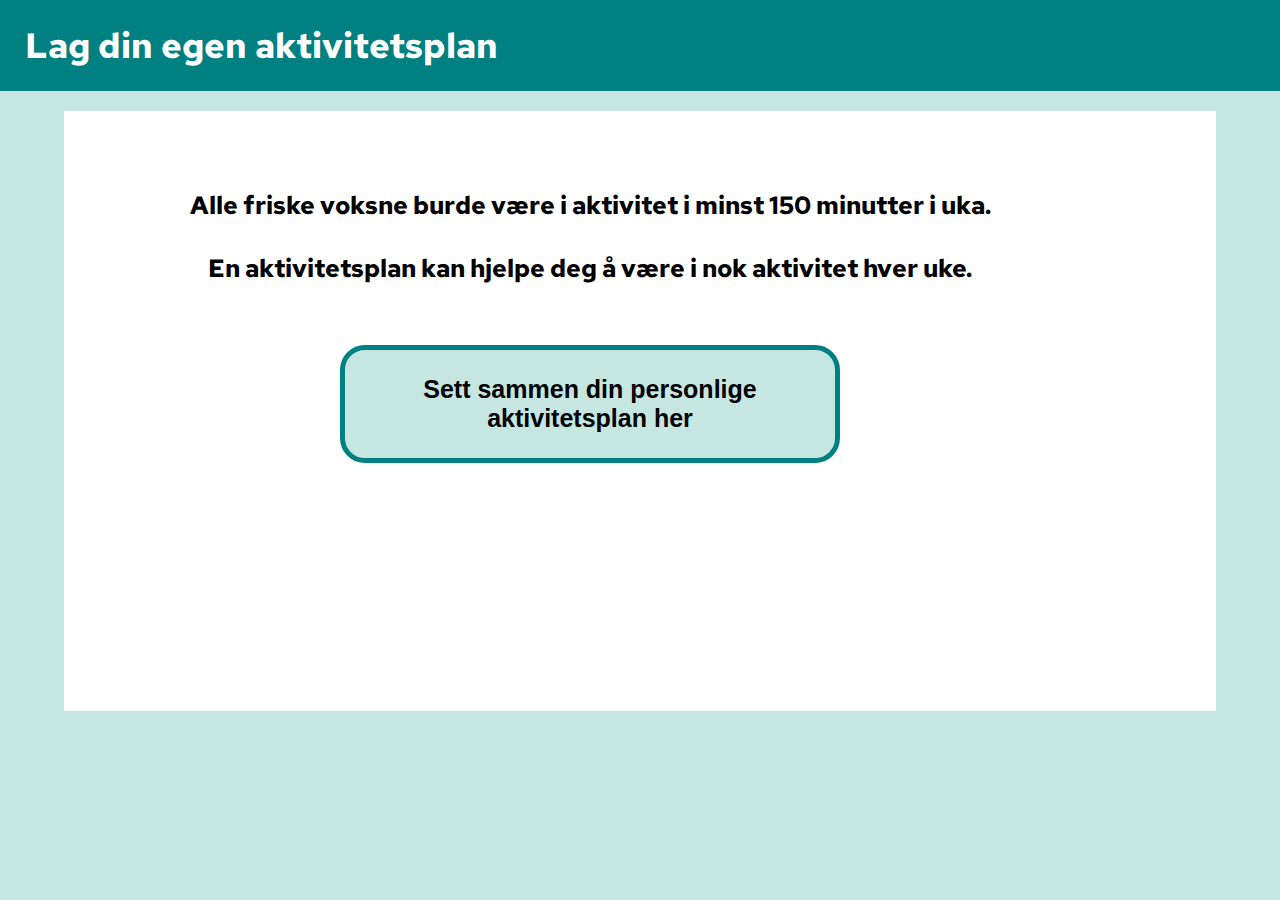
<file: index.html>
<!DOCTYPE html>
<html lang="no">
<head>
    <meta charset="UTF-8">
    <meta name="viewport" content="width=device-width, initial-scale=1.0">
    <link href="https://fonts.googleapis.com/css2?family=Red+Hat+Text:wght@400;500;700&display=swap" rel="stylesheet">
    <link rel="stylesheet" href="./styles/global.css">
    <link rel="stylesheet" href="./styles/header-footer.css">
    <link rel="stylesheet" href="./styles/main-page.css">
    <link rel="stylesheet" href="./styles/container.css">
    <link rel="stylesheet" href="./styles/responsivity.css">
    <script src="./scripts/main.js" type="module"></script>
    <title>Aktivitetsplan</title>   
</head>
<body>
    <!--GLOBAL STYLING OF PAGE IN GLOBAL.CSS-->
    <!--RESPONSIVITY FOR ALL ELEMENTS IN BODY IS STYLED IN RESPONSIVITY.CSS-->
    <!--HEADER 
        *CONTAINS ICON AND HEADLINE. 
        *ALL HEADER ELEMENTS ARE STYLED IN HEADER-FOOTER.CSS.
    -->
    <header>
        <h1 id="header__h1">Lag din egen aktivitetsplan</h1>
        <!--ICON AND MINUTE COUNTER FRONT PAGE-->
        <div id="header__div">
            <!--#HEADER__P IS UPDATED WITH MINUTES WITH JS-->
            <p id="header__p">0 min.</p>
            <img src="./img/icons/runner-icon-still.png" alt="ikon av noen som løper. Trykker du på ikonet dukker aktivitetsplanen din opp." id="header__img" tabindex="1">   
        </div>
        <!--"AKTIVITETSPLAN" APPEARS WHEN ICON IS PRESSED-->
        <div id="header__div-2">
            <div id="header__div-3">
                <p>Her finner du oversikt over alle aktiviteter du har planlagt denne uka. Greier du 150 minutter til sammen?</p>
            </div>
            <!--EMPTY P-ELEMENT
                *WHEN USER ADDS ACITIVITY TO PLAN, MINUTES APPEAR IN THIS ELEMENT.
                *MINUTES ARE ADDED WITH JS.
            -->
            <p id="myInnerMinutes"></p>
            <button id="header__div-2-btn">Lukk vindu</button>
        </div>
    </header>
    <main>
        <!--MAINPAGE 
            *CONTAINS BUTTON THAT LEADS USER TO TWO NEW OPTIONS FOR FURTHER NAVIGATION
            *ALL ELEMENTS IN MAIN-PAGE ARE STYLED IN MAIN-PAGE.CSS.
        -->
        <section id="main-page">
            <div id="main-page__div">
                <h1>Alle friske voksne burde være i aktivitet i minst 150 minutter i uka.</h1><br>
                <h1>En aktivitetsplan kan hjelpe deg å være i nok aktivitet hver uke.</h1><br>
                <button class="main-page__introBtn">Sett sammen din personlige aktivitetsplan her</button>
            </div>

            <!--BUTTONS BELOW APPEAR THROUGH ANIMATION ADDED WITH JS.--> 

            <!--FIRST BUTTON SHOWS ALL ACTIVITIES.-->
            
            <a href="#container" alt="lenken fører lenger ned på siden hvor alle aktivitetene vises." tabindex="-1">
                <button id="main-page__button">Se gjennom aktivitetene du kan legge til programmet ditt</button>
            </a>
            
            <!--SECOND BUTTON SHOWS THE FORMS CONTAINING FILTERING OPTIONS BELOW. 
                *THE FORMS ARE CONNECTED TO ARRAY FILTERING FUNCTIONS IN JS.
            -->
            <button id="main-page__button-2">Få aktiviteter tilpasset ditt nivå</button>

            <!--DIV CONTAINS TWO FORMS. APPEARS WITH ANIMATION ADDED IN JS-->
            
            <div id="div__formContainer">
                <!--FIRST FORM CONTAINS FIRST SET OF FILTERING OPTIONS-->
                <form id="main-page__form">
                <h2 class="main-page__form-h2">Hvor tungt vil du trene?</h2>
                <input type="radio" id="Lav" name="impact" value="Lett">
                <label for="Lav">Lett</label><br>
                <input type="radio" id="Medium" name="impact" value="Ganske tungt">
                <label for="Medium">Ganske tungt</label><br>
                <input type="radio" id="Høy" name="impact" value="Skikkelig tungt">
                <label for="Høy">Skikkelig tungt</label><br>
                </form>

                <!--SECOND FORM CONTAINS SECOND SET OF FILTERING OPTIONS. WHEN BOTH FORMS ARE FILLED OUT ARRAY IS FILTERED ACCORDINGLY-->
                <form id="main-page__form-2">
                    <h2 class="main-page__form-2-h2">Hva ønsker du å trene på?</h2>
                    <input type="radio" id="Kondisjon" name="effect" value="Kondisjon">
                    <label for="Kondisjon">Kondisjon</label><br>
                    <input type="radio" id="Styrke" name="effect" value="Styrke">
                    <label for="Styrke">Styrke</label><br>
                    <input type="radio" id="Mobilitet" name="effect" value="Mobilitet">
                    <label for="Mobilitet">Mobilitet</label><br>
                </form>
            </div>  

            <!--BUTTON ACTIVATES NEW FUNCTION IN JS, SHOWING USER FILTERED OPTIONS HE/SHE CAN CHOOSE FROM-->
            <input type="button" id="main-page__form-2-btn" value="Vis utvalgte aktiviteter"><div id="loadBar"></div></input>     
        </section>

        <!--CONTAINER
            *EMPTY SECTION. FILLED WITH HTML THROUGH JS FUNCTIONS.
            *ALL ELEMENTS IN CONTAINER-SECTION IS STYLED IN CONTAINER.CSS.
        -->
        <div id="filters"></div>
        <section id="container"></section>
    </main>
    <!--FOOTER
        *CONTAINS BUTTON ALLOWING USER TO RESET FILTERING OPTIONS. BUTTON APPEARS WITH FUNCTION IN JS.
        *ALL ELEMENTS IN FOOTER IS STYLED IN HEADER-FOOTER.CSS.
    -->
    <footer>
        <a href="#main-page" alt="lenken fører til toppen av forsiden hvor du kan velge alternativer på nytt" tabindex="-1">
            <button id="footer__button">Fant du ikke det du var ute etter? Prøv å filtrere etter andre kriterier her</button>
        </a>
    </footer>
</body>
</html>
</file>
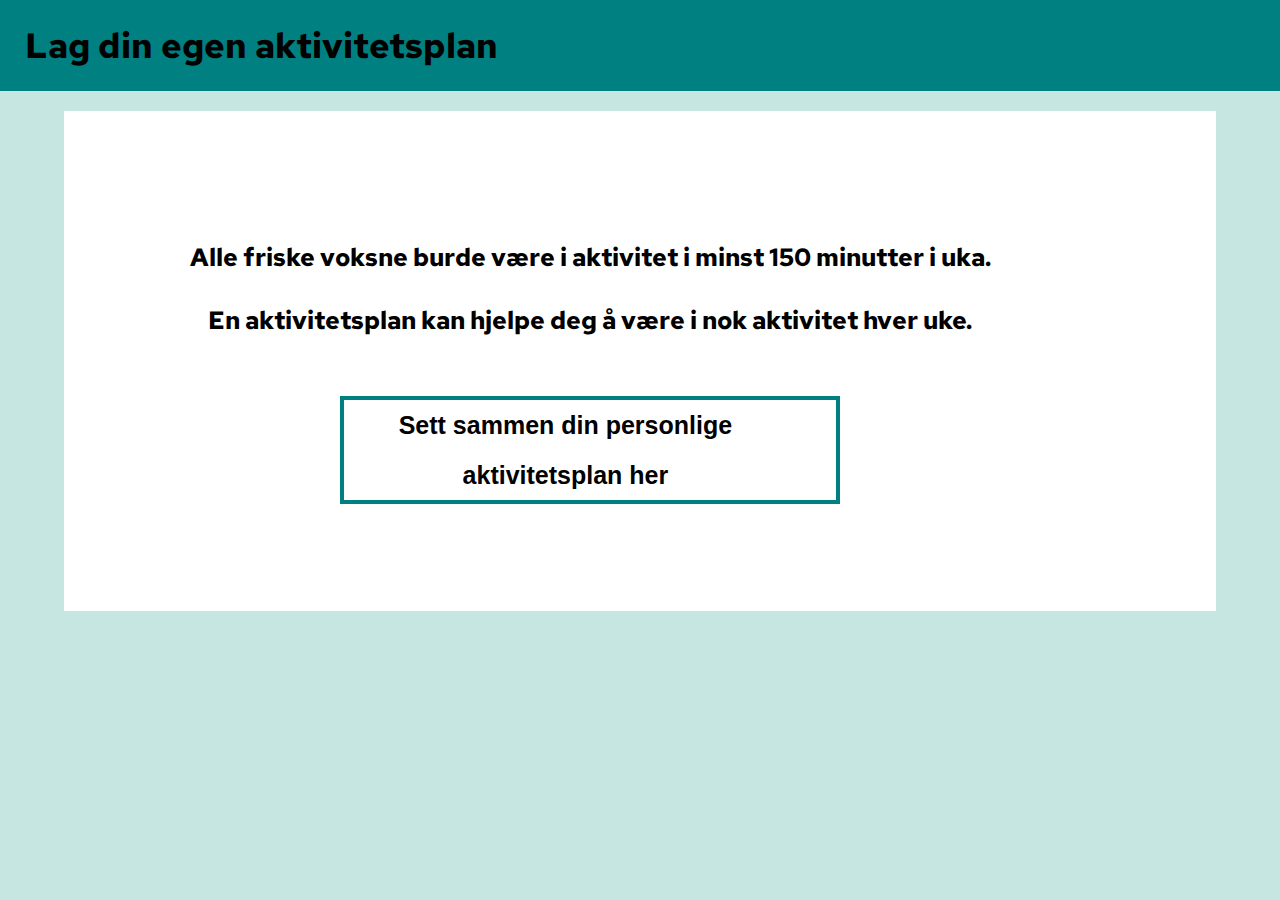
<file: new-index.html>
<!DOCTYPE html>
<html lang="en">
<head>
    <meta charset="UTF-8">
    <meta name="viewport" content="width=device-width, initial-scale=1.0">
    <link rel="stylesheet" href="https://cdnjs.cloudflare.com/ajax/libs/animate.css/4.1.1/animate.min.css"/>
    <link href="https://fonts.googleapis.com/css2?family=Red+Hat+Text:wght@400;500;700&display=swap" rel="stylesheet">
    <link rel="stylesheet" href="./new-styles/global.css">
    <link rel="stylesheet" href="./new-styles/header-footer.css">
    <link rel="stylesheet" href="./new-styles/main-page.css">
    <link rel="stylesheet" href="./new-styles/container.css">
    <link rel="stylesheet" href="./new-styles/responsivity.css">
    <script src="./new-scripts/main.js" type="module"></script>
    <title>Aktivitetsplan</title>   
</head>
<body>
    <header>
        <h1 id="header__h1">Lag din egen aktivitetsplan</h1>
        <div id="header__div">
            <p id="header__p">0 min.</p>
            
            <img src="./img/icons/runner-icon-still.png" alt="ikon av noen som løper. Trykker du på ikonet dukker aktivitetsplanen din opp." id="header__img" tabindex="1">   
        </div>
        <div id="header__div-2">
            <div id="header__div-3"><p>Her finner du oversikt over alle aktiviteter du har planlagt denne uka. Greier du 150 minutter til sammen?</p></div>
            <p id="myInnerMinutes"></p>
            <button id="header__div-2-btn">Lukk vindu</button>
        </div>
    </header>
    <main>
        <section id="main-page">
            <div id="main-page__div">
                <h1>Alle friske voksne burde være i aktivitet i minst 150 minutter i uka.</h1><br>
                <h1>En aktivitetsplan kan hjelpe deg å være i nok aktivitet hver uke.</h1><br>
                <button class="animate__animated animate__pulse main-page__introBtn"><h1 id="main-page__div-h1">Sett sammen din personlige aktivitetsplan her</h1></button>
            </div>
            <a href="#container" alt="lenken fører lenger ned på siden hvor alle aktivitetene vises." tabindex="-1"><button id="main-page__button">Se gjennom aktivitetene du kan legge til programmet ditt</button></a>
            <button id="main-page__button-2">Få aktiviteter tilpasset ditt nivå</button>
            <div id="div__formContainer">
                <form id="main-page__form">
                <h2 class="main-page__form-h2">Hvor tungt vil du trene?</h2>
                
                <input type="radio" id="Lav" name="impact" value="Intensitet">
                <label for="Lav">Lett</label><br>
                <input type="radio" id="Medium" name="impact" value="Intensitet">
                <label for="Medium">Ganske tungt</label><br>
                <input type="radio" id="Høy" name="impact" value="Intensitet">
                <label for="Høy">Skikkelig tungt</label><br>
                </form>

                <form id="main-page__form-2">
                    <h2 class="main-page__form-2-h2">Hva ønsker du å trene på?</h2>
                    <input type="radio" id="Kondisjon" name="effect" value="Treningstype">
                    <label for="Kondisjon">Kondisjon</label><br>
                    <input type="radio" id="Styrke" name="effect" value="Treningstype">
                    <label for="Styrke">Styrke</label><br>
                    <input type="radio" id="Mobilitet" name="effect" value="Treningstype">
                    <label for="Mobilitet">Mobilitet</label><br>
                    
                </form>
            </div>
            
            <input type="button" id="main-page__form-2-btn" value="Vis utvalgte aktiviteter"></input>
            
        </section>

        <section id="container"></section>
    </main>
    <footer>
        <a href="#main-page" alt="lenken fører til toppen av forsiden hvor du kan velge alternativer på nytt" tabindex="-1"><button id="footer__button">Fant du ikke det du var ute etter? Få hjelp til å finne øvelsene som passer perfekt for deg</button></a>
    </footer>
</body>
</html>
</file>
<file: styles/global.css>
* {
    margin: 0;
    padding: 0;
    box-sizing: border-box;
}

html {
    font-size: 62.5%;
    font-family: 'Red Hat Text', sans-serif;
}

body {
    position: relative;
    background-color: rgb(198, 230, 226);
}

header {
    width: 100%;
    margin: 0 auto;
    position: relative;
    display: flex;
    z-index: 1;
    padding: 1.5em 0;
    justify-content: flex-end;
    background-color: teal;
}

footer {
    width: 100%;
    display: flex;
    justify-content: center;
}
</file>
<file: styles/header-footer.css>
/*====================HEADER=============================*/

/*------------------MAIN TITLE-----------------*/

#header__h1 {
    font-size: 3.5rem;
    width: 50vw;
    margin-right: auto;
    margin-left: .5em;
    padding: .2em;
    color: white;
}

/*--------------ICON AND MINUTE COUNTER-------------*/

#header__div {
    align-self: flex-start;
    position: fixed;
    display: flex;
    z-index: 1;
    opacity: 0;
    margin-right: 2em;
}

/*ICON STYLE*/

#header__img {
    margin-top: 3em;
    width: 7em;
    border: 2px solid black;
    border-radius: 50%;
    padding: .3em;
    cursor: pointer;
    background-color: white;
    box-shadow: 0px 0px 14px 3px teal;
}

/*MINUTE COUNTER STYLE*/

#header__p {
    background-color: teal;
    color: white;
    font-size: 1.5rem;
    font-weight: 900;
    height: 3.5em;
    width: 3.5em;
    padding: .2em;
    border-radius: 50%;
    border: 2px solid black;
    text-align: center;
    cursor: pointer;
    transition: background-color 1s;
}

#myInnerMinutes {
    color: white;
    font-size: 2rem;
    padding-top: 3em;
}

/*-------------"AKTIVITETSPROGRAM"-CONTAINER-------------*/

#header__div-2 {
    background-color: rgb(0, 128, 128, 0.9);
    position: fixed;
    z-index: 0;
    right: 0;
    top: -150vw;
    width: 35%;
    padding: 10em 5em;
    border: 2px solid black;
}

#header__div-3 p {
    font-size: 2rem;
    color: white;
    font-weight: 700;
    padding-top: 1em;
    border-bottom: 2px solid black;
}

#header__div-2-btn {
    margin-top: 1em;
    padding: .5em;
    color: teal;
    font-size: 1.5rem;
    font-weight: 800;
    background-color: white;
    border: 2px solid black;
    cursor: pointer;
}

/*-------HOVER-EFFECTS FOR HEADER ELEMENTS---------*/

#header__img:hover, #header__p:hover {
    border: 2px solid turquoise;
}

#header__div-2-btn:hover {
    background-color: black;
    color: white;
}

/*--------ANIMATIONS FOR HEADER ELEMENTS-------*/
/*ANIMATIONS ARE ADDED WITH FUNCTION IN JS SCRIPT*/

/*SHOW ICON WHEN BUTTON PRESSED*/

.iconAnimated {
    animation: visible 2s ease-in 1s forwards;
}

@keyframes visible {
    from {opacity: 0%;}
    to {opacity: 100%;}
}

/*ICON PULSING*/

.iconPulse {animation: pulse 5s infinite;}

@keyframes pulse {
    0%{box-shadow: 0px 0px 5px 1px rgb(0, 247, 247);}
    50%{box-shadow: 0px 0px 10px 5px rgba(0, 168, 168, 0.73);}
    100%{box-shadow: 0px 0px 5px 1px rgb(0, 247, 247);}
}

/*ACTIVATES WHEN 150 MINS ACHEIVED*/

.minutesAcheived {animation: minutesGold 2s ease forwards;}

@keyframes minutesGold {
    0% {background-color: teal;}

    50%{
        background-color: gold;
        width: 4em;
        height: 4em;
    }

    100% {
        color: black;
        background-color: gold;
        width: 3.5em;
        height: 3.5em;
    }
}


/*"AKTIVITETSSPLAN" APPEARS WHEN SITE LOADED*/

.myPlanAnimated {
    width: 60vw;
    animation: showPlan 2s ease 1s forwards;
}

@keyframes showPlan {
    from {top: -150vw;}
    to {top: 0vh;}
}

/*======================================FOOTER======================*/

#footer__button {
    display: none;
    font-size: 2rem;
    font-weight: 700;
    margin-bottom: 5em;
    padding: 1em;
    background-color: white;
    border: 3px solid teal;
    border-radius: 25px;
    cursor: pointer;
}

/*HOVER-EFFECTS FOR FOOTER ELEMENTS*/

#footer__button:hover {
    background-color: teal;
    color: white;
}
</file>
<file: styles/main-page.css>
/*=========================INTRODUCTION AND FILTER BUTTONS====================*/

/*INTRODUCTORY TEXT AND BUTTON FOR ANIMATION INITIATION*/

#main-page {
    height: 70vh;
    width: 90vw;
    max-height: 600px;
    min-height: 450px;
    max-width: 1200px;
    margin: 2em auto 0;
    display: flex;
    flex-direction: column;
    position: relative;
    align-items: center;
    overflow: hidden;
    justify-content: center;
    background-color: white;
}

#main-page__div {
    width: 90%;
    height: 100%;
    max-height: 90vh;
    padding-top: 2em;
    margin: 5em auto;
    max-width: 1000px;
    
}

#main-page__div h1 {
    font-size: 2.5rem;
    line-height: 2em;
    text-align: center;
    width: 90%
}

.main-page__introBtn {
    border: 5px solid teal;
    border-radius: 25px;
    background-color: rgb(198, 230, 226);
    margin: 1.5em 0 3em 8em;
    padding: 1em;
    font-size: 2.5rem;
    font-weight: 700;
    width: 20em;
    cursor: pointer;
    transition: .5s;
}

/*BUTTONS FOR FILTER CHOICES*/

#main-page__button, #main-page__button-2 {
    opacity: 0%;
    display: none;
    font-size: 2.5rem;
    font-weight: 600;
    width: 15em;
    max-width: 450px;
    padding: 1em;
    margin: 1em;
    cursor: pointer;
    border: 5px solid teal;
    border-radius: 25px;
    background-color: rgb(198, 230, 226);
    transition: .3s;
}

#main-page__button a {
    text-decoration: none;
}

/*=========================================FORMS==============*/

#div__formContainer {display: flex;}

#main-page__form, #main-page__form-2 {
    z-index: 0;
    display: none;
    animation: filterWiden 1.5s ease forwards;
    margin: .5em;
    padding: 2.5em;
    border: 3px solid teal;
    border-radius: 20px;
}

.main-page__form-h2, .main-page__form-2-h2 {font-size: 3rem;}

label {
    font-size: 2.5rem;
    margin: 1em;
}

#main-page__form-2-btn {
    display: none;
    opacity: 100%;
    font-size: 2rem;
    font-weight: 700;
    padding: .3em;
    margin-top: 1em;
    width: 30%;
    border-radius: 20px;
    color: white;
    background-color: white;
    border: 3px solid teal;
    position: relative;
    cursor: pointer;
}

#loadBar {
    display: none;
    width: 29%;
    height: 5%;
    background-color: teal;
    border-radius: 20px;
    position: relative;
    bottom: 3em;

}


/*========================HOVER EFFECTS FOR MAINPAGE SECTION=============*/

#main-page__button:hover, #main-page__button-2:hover{
    background-color: teal;
    color: white;
}

.main-page__introBtn:hover {
    background-color: teal;
    color: white;
    padding: 1.5em;
}

#main-page__form-2-btn:hover {
    background-color: teal;
    color: white;
}

/*==========================ANIMATIONS FOR MAINPAGE SECTION=============*/
/*Animations are attached to classes added to elements in js-script*/

/*INTRODUCTIONTEXT APPEAR*/

.introAnimated {animation: disappear 1.5s ease 0s 1 forwards;}

@keyframes disappear {
    0% {
        opacity: 100%;
        height: 100%;
    }
    
    100% {
        font-size: 0;
        opacity: 0%;
        height: 0%;
    }
}

/*FILTERBUTTONS APPEAR*/

.btnAnimated {animation: btnAppear 2s ease 1s forwards;}

@keyframes btnAppear {
    from {opacity: 0%;}
    to {opacity: 100%;}
}

/*FILTEROPTIONS APPEAR*/

@keyframes filterWiden {
    0% {
        display: none;
        opacity: 0%;
    }

    100%{
        display: block;
        opacity: 100%;
    }
}

/*SHOW FILTERED EXERCISES*/

.showActivitiesAnimation {
    animation: buttonLoading 5s forwards;
}

@keyframes buttonLoading {
    0%{
        width: 0%;
        opacity: 100%;
    }

    90% {
        opacity: 100%;
    }

    99% {
        width: 30%;
    }
    100%{
        width: 0%;
        opacity: 0%;
    }
}

.showTextAnimation {
    animation: showTxt 3s ease 5s forwards;
}

@keyframes showTxt {
    from{color: white}
    to{color: black}
}
</file>
<file: styles/container.css>
/*===================================CONTAINER================*/
/*Grid containing articles generated by js.*/

#container { 
    width: 100%;
    height: 100%;
    max-width: 1200px;
    /*max-height: 800px;*/
    max-height: 2000px;
    margin: 3em auto;
    height: auto;
    display: grid;
    grid-template-columns: repeat(auto-fit, minmax(250px, 1fr));
    grid-template-rows: auto;
    overflow: hidden;
    gap: 10px;
}

#container article{
    width: 0;
    height: 0;
    min-width: 200px;
    max-width: 600px;
    padding: .5em;
    font-size: 1.5rem;
    animation: fillIn 1s ease forwards;
}

.container__article-img {
    width: 100%;
    height: 60%;
    margin-left: auto;
    margin-right: auto;
    object-fit: cover;
}

#container button {
    font-size: 2rem;
    padding: .5em;
    margin: .5em auto;
    border: 2px solid teal;
    background-color: white;
    transition: .3s;
    cursor: pointer;
}

.quantity, .container__article-label, .container__article-button1, .container__article-p-impact, .container__article-p-effect, .container__article-ul, .container__article-h3 {display: none;}

h2 {
    font-size: 2.3rem;
    padding-bottom: .2em;
}

.beskrivelse {
    top: 0;
    margin: 0 .5em;
}

ul {
    margin: 0 .5em;
    background-color: lightseagreen
}


/*SHOW FILTERES CHOSEN*/
#filters {
    display: none;
    margin: 1em 4em;
    align-items: baseline;
    border-bottom: 3px solid black;
    padding-bottom: .5em;
}

#filters p {
    font-size: 2rem;
    font-weight: 600;
    margin-right: 1em;
}

#filters div {
    font-size: 2rem;
    font-weight: 900;
    margin-right: .5em;
    padding: .1em .9em;
    color: teal;
}

/*=============================EXPANDING ARTICLE IN CONTAINER============*/
/*EFFECT ADDED BY ADDING .expand TO SELECTED ARTICLE IN GRID WITH JS*/

.expand {
    width: 100%;
    height: 100%;
    min-width: 200px;
    min-height: 550px;
    grid-column: span 2;
    display: flex;
    flex-flow: column;
    flex-direction: column;
    background-color: whitesmoke;
    border: 7px solid teal;
}

.expand button {
    display: block;
    width: 70%;
}

.expand h2 {
    font-size: 3rem;
    text-align: center;
}

.expand h3{
    display: inline;
    font-size: 2.2rem;    
    margin: .5em .5em;
    padding: .5em;

}

.expand ul {
    display: inline;
    top: 30%;
    font-size: 1em;
    margin: 0 .6em;
    padding: .5em;
    list-style-position: inside;
    
}

.expand img {
    width: 20%;
    height: 15%;
}

.expand input[type=number]{ 
    display: block;
    font-size: 1.5rem;
    margin: 0 auto;
    padding: .5em;
    width: 20%;
}

.expand label{
    display: block;
    font-weight: 900;
    font-size: 2rem;
    margin: .5em .5em;
    text-align: center;
}

.expandedInput {animation: expandInput .5s ease;}

/*===================HOVER-EFFECTS================*/

#container button:hover {
    background-color: teal;
    color: white;
}

/*==========ANIMATIONS FOR CONTAINER==============*/

/*ARTICLES APPEAR WHEN BUTTON ACTIVATES JS*/
@keyframes fillIn {
    0% {
        width: 0;
        height: 0;
    }
    100% {
        width: 100%;
        height: 100%;
    }
}

@keyframes expandInput {
    0%{width: 20%;}

    50% {width: 22%}

    100%{width: 20%;}
}
</file>
<file: styles/responsivity.css>
/*===============HEADER FOOTER RESPONSIVITY=======================*/

/*"AKTIVITETSPROGRAM AND IKON*/

@media only screen and (max-width: 950px) {
    #header__div-2 {
        width: 100%;
        max-width: 400px;
    }
}

@media only screen and (max-width: 500px) {
    #header__h1 {
        font-size: 2.5rem;
    }
    #header__div-2 {
        background-color: teal;
        width: 100%;
    }

    #header__div-3 p {
        font-size: 2.5rem;
    }

    .icon {
        width: 4em;
        margin-left: 1em;
        justify-self: end;
    }
}

/*===============MAIN-PAGE RESPONSIVITY===========================*/

@media only screen and (max-width: 950px) { 
    
    #main-page {
        height: 80vh;
    }
    
    #main-page__div {
        width: 90%;
        max-width: 900px;
        padding-top: 1em;
    }

    #main-page__div h1 {
        font-size: 2.3rem;
        line-height: 1em;
        text-align: left;
        padding: .3em 0;
    }

    .main-page__introBtn {
        width: 80%;
        margin-left: auto;
        margin-right: auto;
    }

    #main-page__form-2-btn {
        width: 70%;
    }

    @keyframes buttonLoading {
        0%{
            width: 0%;
            opacity: 100%;
        }
    
        90% {
            opacity: 100%;
        }
    
        99% {
            width: 69%;
        }
        100%{
            width: 0%;
            opacity: 0%;
        }
    }
}

@media only screen and (max-width: 500px){
    
    #headLine {
        font-size: 2.6rem;
        text-align: center;
    }

    #mainPage {height: 100%;}

    #main-page__div {padding-top: 2em;}

    #main-page__div h1 {font-size: 2.5rem;}

    .main-page__introBtn {
        padding: .7em;
        max-width: 400px;
        width: 100%;
        margin-top: 2em;   
    }

    #main-page__button, #main-page__button-2 {
        max-width: 300px;
        font-size: 3rem;
        padding: 1em;
        margin-top: 1em;
    }

    #main-page__form, #main-page__form-2 {
        margin-top: 2em;
        padding: 2em 1em;
    }

    #main-page__form-2-btn {
        margin-top: 0;
        font-size: 2.5rem;
        width: 70%;
    }
}

/*===============CONTAINER RESPONSIVITY===========================*/


@media only screen and (max-width: 950px){

    #container {
        max-height: 3000px;
        min-height: 300px;
        gap: 5px;
    }

    .expand img {
        display: none;
    }
    
    .expand {
        grid-column: 1 / span 2;
        grid-row: span 1;
        min-height: 600px;
        max-width: 600px;
    }

    .expand article {
        height: 100%;
        min-height: 550px;
        width: 90%;
    }
    
    .expand h3 {
        margin-top: 1em;
    }

    .expand ul {
        margin-top: 1em;
        font-weight: 500;
    }
}

@media only screen and (max-width: 500px){
    #container {max-height: 5000px;}
    #container article {max-height: 400px;}

    .expand img {display: none;}
    
    .expand {
        grid-column: 1;
        grid-row: span 1;

        max-height: 800px;
        max-width: 450px;
    }
    .expand h3 {
        margin-top: 1em;
        font-size: 1.5rem;
    }

    .expand ul {
        margin-top: 1em;
        font-size: 1.5rem;
    }
    .expand article {height: 100%;}
    
    #div__formContainer{
        flex-flow: column;
        height: 800px;
    }

    #filters {
    flex-flow: column;
    margin: 1em;
    }

    #filters p {font-size: 2.3rem;}

    #filters div { margin: .3em 0;}

}
</file>
<file: new-styles/global.css>
* {
    margin: 0;
    padding: 0;
    box-sizing: border-box;
}

html {
    font-size: 62.5%;
    font-family: 'Red Hat Text', sans-serif;
}

body {
    /*padding: 1.5em;*/
    position: relative;
    background-color: rgb(198, 230, 226);
}

header {
    width: 100%;
    margin: 0 auto;
    position: relative;
    display: flex;
    z-index: 1;
    padding: 1.5em 0;
    justify-content: flex-end;
    background-color: teal;
}

footer {
    width: 100%;
    display: flex;
    justify-content: center;
}
</file>
<file: new-styles/header-footer.css>
/*====================HEADER=============================*/

/*------------------MAIN TITLE-----------------*/

#header__h1 {
    font-size: 3.5rem;
    width: 50vw;
    margin-right: auto;
    margin-left: .5em;
    padding: .2em;
}

/*--------------ICON AND MINUTE COUNTER-------------*/

#header__div {
    align-self: flex-start;
    position: fixed;
    display: flex;
    z-index: 1;
    opacity: 0;
    margin-right: 2em;
}

/*ICON STYLE*/

#header__img {
    margin-top: 3em;
    width: 7em;
    border: 2px solid black;
    border-radius: 50%;
    padding: .3em;
    cursor: pointer;
    background-color: white;
    box-shadow: 0px 0px 14px 3px teal;
}

/*MINUTE COUNTER STYLE*/

#header__p {
    background-color: teal;
    color: white;
    font-size: 1.5rem;
    font-weight: 900;
    height: 3.5em;
    width: 3.5em;
    padding: .2em;
    border-radius: 50%;
    border: 2px solid black;
    text-align: center;
    cursor: pointer;
    transition: background-color 1s;
}

#myInnerMinutes {
    color: white;
    font-size: 2rem;
    padding-top: 3em;
}


/*-------------"AKTIVITETSPROGRAM"-CONTAINER-------------*/

#header__div-2 {
    background-color: teal;
    position: fixed;
    z-index: 0;
    right: 0;
    top: -150vw;
    width: 35%;
    padding: 10em 5em;
    border: 2px solid black;
}


#header__div-3 p {
    font-size: 2rem;
    color: white;
    padding-top: 1em;
    border-bottom: 2px solid black;
}

#header__div-2-btn {
    margin-top: 1em;
    padding: .5em;
    color: teal;
    font-size: 1.5rem;
    font-weight: 800;
    background-color: white;
    border: 2px solid black;
    cursor: pointer;
}


/*-------HOVER-EFFECTS FOR HEADER ELEMENTS---------*/

#header__img:hover {
    border: 2px solid turquoise;
}

#header__p:hover {
    border: 2px solid turquoise;
}

#header__div-2-btn:hover {
    background-color: black;
    color: white;
}

/*--------ANIMATIONS FOR HEADER ELEMENTS-------*/
/*ANIMATIONS ARE ADDED WITH FUNCTION IN JS SCRIPT*/

/*SHOW ICON WHEN BUTTON PRESSED*/

.iconAnimated {
    animation: visible 2s ease-in 1s forwards;
}

@keyframes visible {
    from {opacity: 0%;}
    to {opacity: 100%;}
}

/*ICON PULSING*/

.iconPulse {
    animation: pulse 5s infinite;
}

@keyframes pulse {
    0%{box-shadow: 0px 0px 5px 1px rgb(0, 168, 168);}
    50%{box-shadow: 0px 0px 10px 5px rgba(0, 168, 168, 0.73);}
    100%{box-shadow: 0px 0px 5px 1px rgb(0, 168, 168);}
}

/*ACTIVATES WHEN 150 MINS ACHEIVED*/

.minutesAcheived {
    animation: minutesGold 2s ease forwards;
}

@keyframes minutesGold {
    0% {
        background-color: teal;
        
    }
    50%{
        background-color: gold;
        width: 4em;
        height: 4em;
    }

    100% {
        color: black;
        background-color: gold;
        width: 3.5em;
        height: 3.5em;
    }
}


/*"AKTIVITETSSPLAN" APPEARS WHEN SITE LOADED*/

.myPlanAnimated {
    width: 60vw;
    animation: showPlan 2s ease 1s forwards;
}

@keyframes showPlan {
    from {top: -150vw;}
    to {top: 0vh;}
}


/*======================================FOOTER======================*/



#footer__button {
    display: none;
    font-size: 2rem;
    font-weight: 700;
    margin-bottom: 5em;
    padding: 1em;
    background-color: turquoise;
    border: none;
    cursor: pointer;
}

/*HOVER-EFFECTS FOR FOOTER ELEMENTS*/

#footer__button:hover {
    background-color: teal;
    color: white;
}
</file>
<file: new-styles/main-page.css>
/*=========================INTRODUCTION AND FILTER BUTTONS====================*/

/*INTRODUCTORY TEXT AND BUTTON FOR ANIMATION INITIATION*/

#main-page {
    height: 70vh;
    width: 90vw;
    max-height: 500px;
    max-width: 1200px;
    margin-top: 2em;
    margin-left: auto;
    margin-right: auto;
    display: flex;
    flex-direction: column;
    position: relative;
    align-items: center;
    overflow: hidden;
    justify-content: center;
    background-color: white;
}

#main-page__div {
    width: 90%;
    height: 100%;
    max-height: 90vh;
    padding-top: 9em;
    margin: 5em auto;
    max-width: 1000px;
    
}

#main-page__div h1 {
    font-size: 2.5rem;
    line-height: 2em;
    text-align: center;
    width: 90%
}

.main-page__introBtn {
    border: 4px solid teal;
    background-color: white;
    margin-bottom: 3em;
    margin-top: 1.5em;
    margin-left: 8em;
    font-size: 2.5rem;
    width: 20em;
    cursor: pointer;
    transition: .5s;
}

/*BUTTONS FOR FILTER CHOICES*/

#main-page__button, #main-page__button-2 {
    opacity: 0%;
    display: none;
    font-size: 2rem;
    max-width: 300px;
    padding: 1em;
    margin: 1em;
    cursor: pointer;
    border: 3px solid teal;
    background-color:white;
}

#main-page__button a {
    text-decoration: none;
}

/*=========================================FORMS==============*/

#div__formContainer {
    display: flex;
}

#main-page__form, #main-page__form-2 {
    z-index: 0;
    display: none;
    animation: filterWiden;
    animation-duration: 1.5s;
    animation-timing-function: ease;
    animation-fill-mode: forwards;
    margin: .5em;
    padding: 2.5em;
    border: 3px solid teal;
    border-radius: 20px;
}

.main-page__form-h2, .main-page__form-2-h2 {
    font-size: 3rem;
}


label {
    font-size: 2.5rem;
    margin: 1em;
}

#main-page__form-2-btn {
    display: none;
    font-size: 2rem;
    font-weight: 700;
    padding: .2em;
    margin-top: 1em;
    width: 30%;
    border-radius: 20px;
    background-color: white;
    border: 3px solid teal;
}


/*========================HOVER EFFECTS FOR MAINPAGE SECTION=============*/

#main-page__button:hover{
    background-color: teal;
    color: white;;
}

#main-page__button-2:hover{
    background-color: teal;
    color: white;
}

.main-page__introBtn:hover {
    background-color: teal;
    color: white;
    width: 21em;
}

#main-page__form-btn:hover {
    background-color: teal;
    color: white;
}

#main-page__form-2-btn:hover {
    background-color: teal;
    color: white;
}

/*==========================ANIMATIONS FOR MAINPAGE SECTION=============*/
/*Animations are attached to classes added to elements in js-script*/

/*INTRODUCTIONTEXT APPEAR*/

.introAnimated {
    animation: disappear 1.5s ease forwards;
    animation-iteration-count: 1;
}

@keyframes disappear {
    0% {
        opacity: 100%;
        height: 100%;
    }
    
    100% {
        font-size: 0;
        opacity: 0%;
        height: 0%;
    }
}

/*FILTERBUTTONS APPEAR*/

.btnAnimated {
    
    animation: btnAppear 2s ease 1s forwards;
}

@keyframes btnAppear {
    from {opacity: 0%;}
    to {opacity: 100%;}
}

/*FILTEROPTIONS APPEAR*/

@keyframes filterWiden {
    0% {
        display: none;
        opacity: 0%;
    }

    100%{
        display: block;
        opacity: 100%;
    }
}
</file>
<file: new-styles/container.css>
/*===================================CONTAINER================*/
/*Grid containing articles generated by js.*/

#container { 
    width: 100%;
    height: 100%;
    max-width: 1200px;
    margin: 3em auto;
    height: auto;
    display: grid;
    grid-template-columns: repeat(auto-fit, minmax(250px, 1fr));
    grid-template-rows: auto(minmax(200px));
    overflow: hidden;
    gap: 10px;
}

#container article{
    width: 0;
    height: 0;
    min-width: 200px;
    padding: .5em;
    font-size: 1.5rem;
    animation: fillIn 1.5s;
    animation-timing-function: ease;
    animation-fill-mode: forwards;
}

/*#container img*/


.container__article-img {
    width: 100%;
    height: 60%;
    margin-left: auto;
    margin-right: auto;
    object-fit: cover;
}

#container button {
    font-size: 1.5rem;
    padding: .5em;
    margin: .5em auto;
}

.quantity, .container__article-label, .container__article-button1, .container__article-p-impact, .container__article-p-effect, .container__article-ul, .container__article-h3 {
    display: none;
   
}

h2 {
    font-size: 2.3rem;
}

.beskrivelse {
    top: 0;
    margin: 0 .5em;
}

ul {
    margin: 0 .5em;
    background-color: lightseagreen
}

/*=============================EXPANDING ARTICLE IN CONTAINER============*/
/*EFFECT ADDED BY ADDING .expand TO SELECTED ARTICLE IN GRID WITH JS*/

.expand {
    width: 100%;
    height: 100%;
    min-width: 200px;
    min-height: 550px;
    grid-column: span 2;
    display: flex;
    flex-flow: column;
    flex-direction: column;
    border: 7px solid teal;
}

.expand button {display: block;}

.expand h2 {
    font-size: 3rem;
    text-align: center;
}

.expand h3{
    display: inline;
    font-size: 2.2rem;    
    margin: .5em .5em;
    padding: .5em;

}

.expand ul {
    display: inline;
    top: 30%;
    font-size: 1em;
    margin: 0 .6em;
    padding: .5em;
    list-style-position: inside;
    
}

.expand img {
    width: 20%;
    height: 15%;
}


.expand input[type=number]{ 
    display: block;
    font-size: 1.5rem;
    margin: 0 auto;
    padding: .5em;
    width: 20%;
}

.expand label{
    display: block;
    font-weight: 900;
    font-size: 2rem;
    margin: .5em .5em;
    text-align: center;
}

.expand button {width: 70%;}

.expandedInput {
    animation: expandInput .5s ease; 
}

/*==========ANIMATIONS FOR CONTAINER==============*/

/*ARTICLES APPEAR WHEN BUTTON ACTIVATES JS*/
@keyframes fillIn {
    0% {
        width: 0;
        height: 0;
    }
    100% {
        width: 100%;
        height: 100%;
    }
}

@keyframes expandInput {
    0%{width: 20%;}

    50% {width: 22%}

    100%{width: 20%;}
}
</file>
<file: new-styles/responsivity.css>
/*===============GLOBAL RESPONSIVITY===========================*/

/*===============HEADER FOOTER RESPONSIVITY=======================*/

/*"AKTIVITETSPROGRAM OG IKON*/

@media only screen and (max-width: 950px) {
    #header__div-2 {
        width: 100%;
        max-width: 400px;
    }
}

@media only screen and (max-width: 360px) {
    #header__div-2 {
        width: 100%;
        max-width: 330px;
    }

    .icon {
        width: 4em;
        margin-left: 1em;
        justify-self: end;
    }
}

/*===============MAIN-PAGE RESPONSIVITY===========================*/

@media only screen and (max-width: 950px) { 
    #main-page__div {
        width: 90%;
        max-width: 900px;
    }

    #main-page__div h1 {
        font-size: 2.3rem;
        line-height: 1em;
        text-align: left;
        padding: .3em 0;
    }

    .main-page__introBtn {
        width: 80%;
        margin-left: auto;
        margin-right: auto;
    }
}

@media only screen and (max-width: 360px){
    
    #headLine {
        font-size: 2.6rem;
        text-align: center;
    }

    #mainPage {
        height: 300vh;
    }

    #intro h1 {
        padding-top: 0em;
    }

    .introBtn {
        padding: .2em;
    }
}

/*===============CONTAINER RESPONSIVITY===========================*/



/*EXPANDED ARTICLES IN CONTAINER GRID*/

@media only screen and (max-width: 950px){
    

    .expand img {
        display: none;
    }
    
    .expand {
        grid-column: 1 / span 2;
        grid-row: span 1;
        min-height: 500px;
        max-width: 600px;
    }

    .expand article {
        height: 100%;
        min-height: 550px;
        width: 90%;
    }
    
    .expand h3 {
        margin-top: 1em;
    }

    .expand ul {
        margin-top: 1em;
    }
    
}

@media only screen and (max-width: 360px){
    

    .expand img {
        display: none;
    }
    
    .expand {
        grid-column: 1;
        grid-row: span 1;
        min-height: 500px;
        max-width: 450px;
    }

    .expand article {
        height: 100%;
        width: 90%;
    }
    
    .expand h3 {
        margin-top: 1em;
        font-size: 1.5rem;
    }

    .expand ul {
        margin-top: 1em;
        font-size: 1.5rem;
    }
    .expand article {
        height: 100%;
    }
}
</file>
